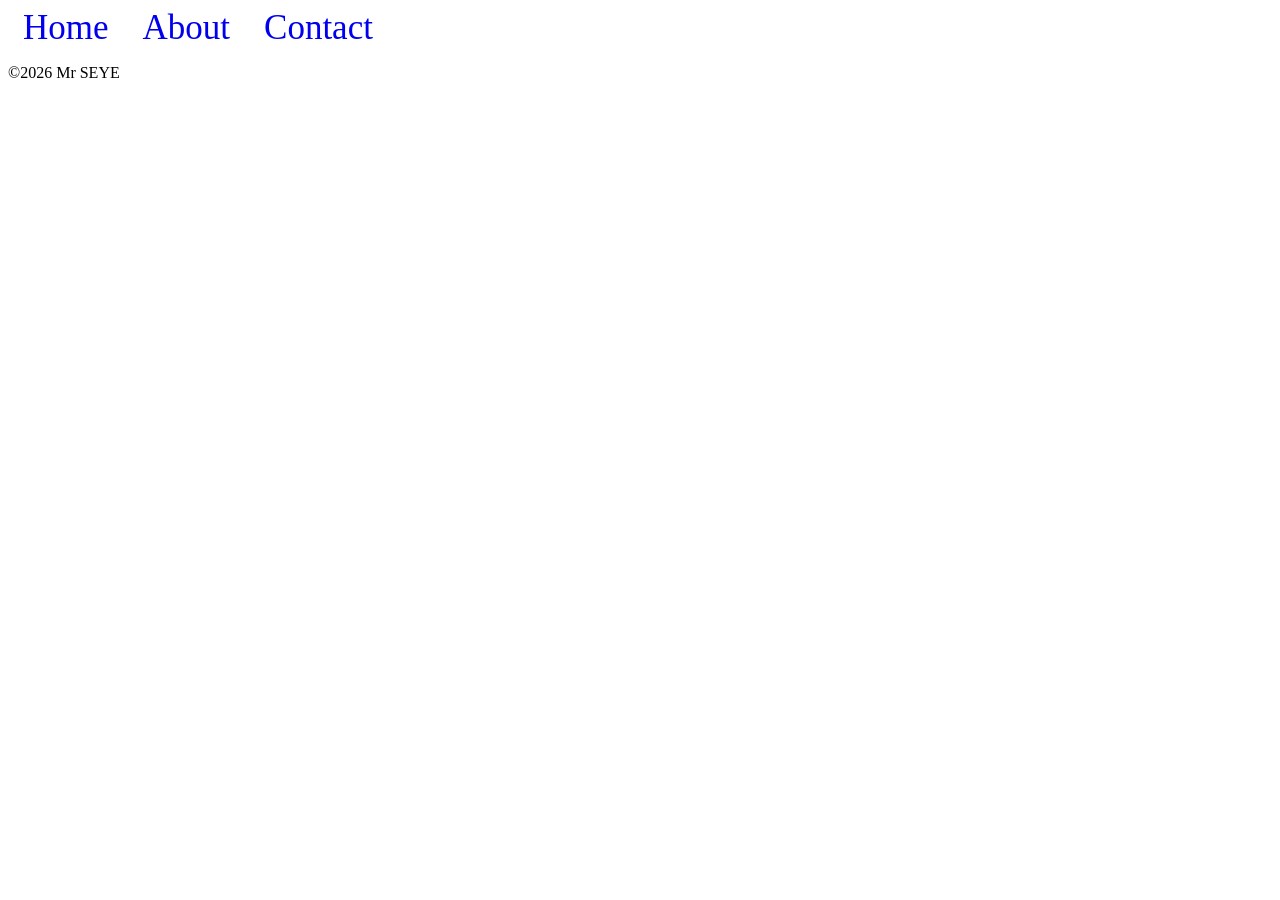
<file: pages/index.html>
<!DOCTYPE html>
<html lang="en">

<head>
    <meta charset="UTF-8">
    <meta name="viewport" content="width=device-width, initial-scale=1.0">
    <title>Bienvenue</title>
    <link rel="stylesheet" href="../style/style.css">
</head>

<body>
     <nav class="navbar">
        <div class="Menu">
            <a href="/pages/index.html" class="item">Home</a>
            <a href="/pages/about.html" class="item">About</a>
            <a href="/pages/contact.html" class="item">Contact</a>
        </div>
    </nav>
</body>
<footer>
    <p>&copy;2026 Mr SEYE</p>
</footer>

</html>
</file>
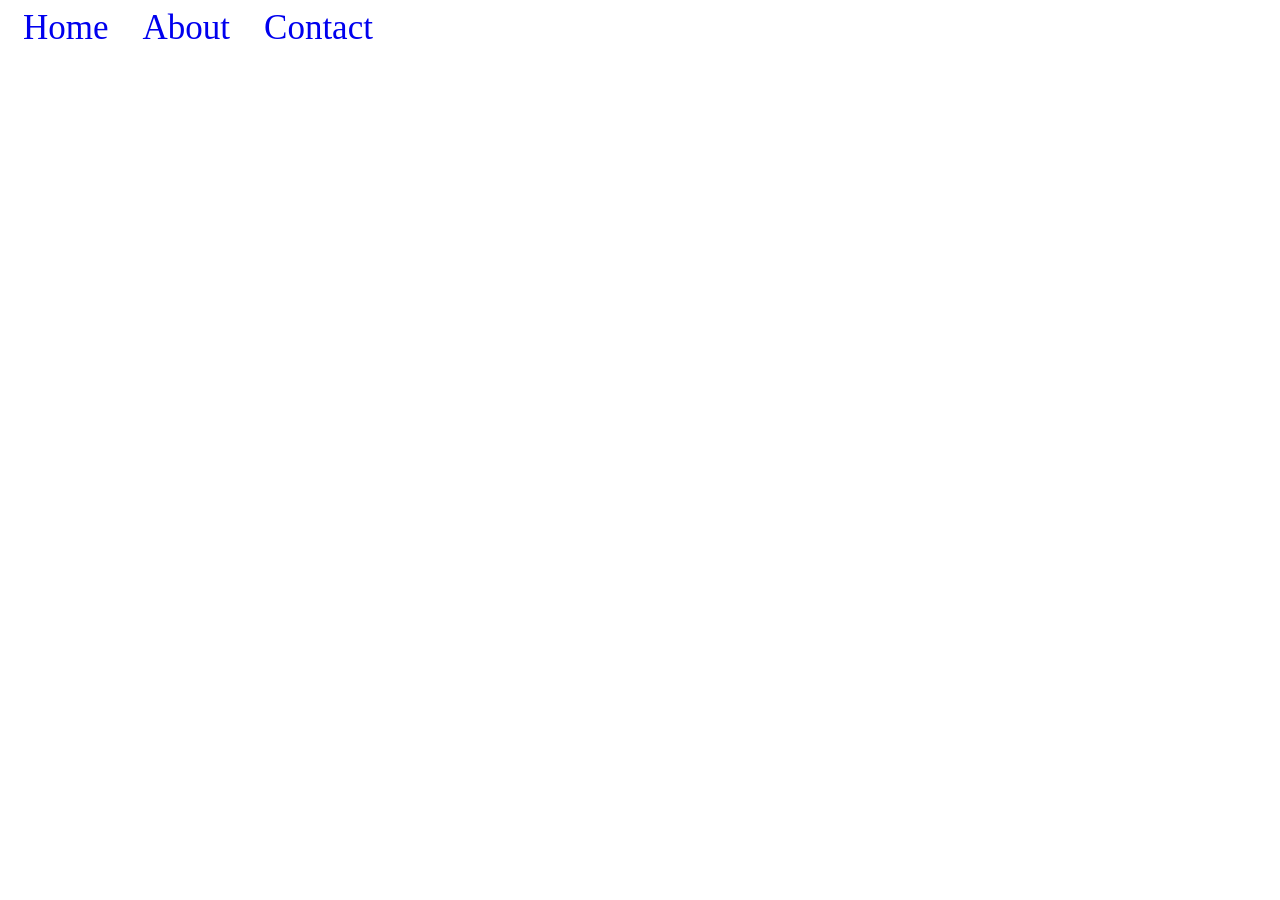
<file: pages/about.html>
<!DOCTYPE html>
<html lang="en">

<head>
    <meta charset="UTF-8">
    <meta name="viewport" content="width=device-width, initial-scale=1.0">
    <title>Document</title>
    <link rel="stylesheet" href="../style/style.css">
</head>

<body>
    <nav class="navbar">
        <div class="Menu">
            <a href="/pages/index.html" class="item">Home</a>
            <a href="/pages/about.html" class="item">About</a>
            <a href="/pages/contact.html" class="item">Contact</a>
        </div>
    </nav>
</body>

</html>
</file>
<file: style/style.css>
.menu{
    padding: 20px;
    border: 1px solid black;
    border-radius: 10px;
}
.item{
    margin: 15px;
    font-size: 35px;
    text-decoration: none;
}
a:hover{
    color: white;
    background-color: black;
    padding: 10px;
}
</file>
